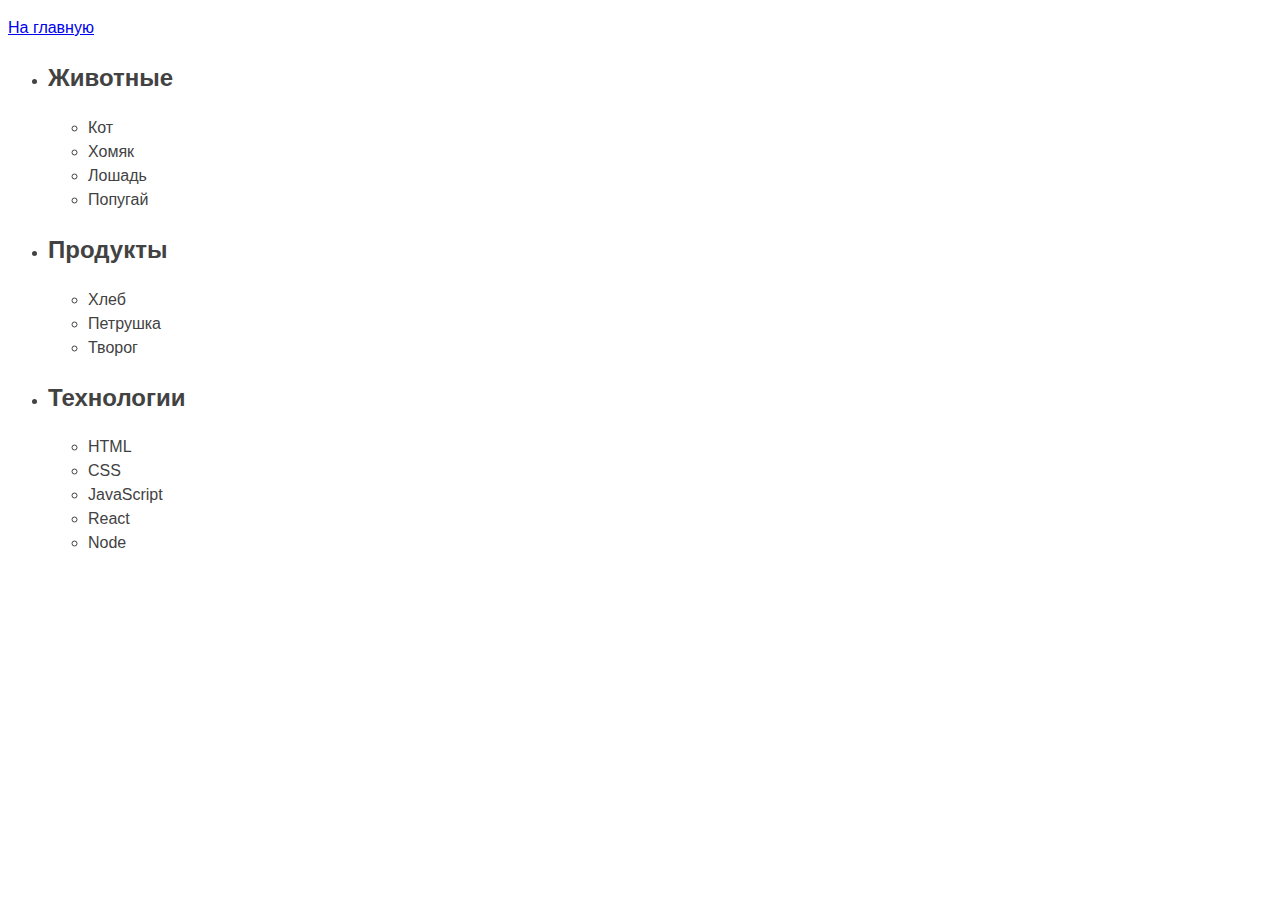
<file: task-01.html>
<!DOCTYPE html>
<html lang="ru">

<head>
    <meta charset="UTF-8" />
    <meta http-equiv="X-UA-Compatible" content="IE=edge" />
    <meta name="viewport" content="width=device-width, initial-scale=1.0" />
    <title>Задание 1</title>
    <style>
        body {
            font-family: -apple-system, BlinkMacSystemFont, 'Segoe UI', Roboto,
                Oxygen, Ubuntu, Cantarell, 'Open Sans', 'Helvetica Neue', sans-serif;
            background-color: #fff;
            color: #424242;
            line-height: 1.5;
        }
       
    </style>
</head>

<body>
    <p><a href="index.html">На главную</a></p>
<ul id="categories">
    <li class="item">
        <h2>Животные</h2>

        <ul>
            <li>Кот</li>
            <li>Хомяк</li>
            <li>Лошадь</li>
            <li>Попугай</li>
        </ul>
    </li>
    <li class="item">
        <h2>Продукты</h2>

        <ul>
            <li>Хлеб</li>
            <li>Петрушка</li>
            <li>Творог</li>
        </ul>
    </li>
    <li class="item">
        <h2>Технологии</h2>

        <ul>
            <li>HTML</li>
            <li>CSS</li>
            <li>JavaScript</li>
            <li>React</li>
            <li>Node</li>
        </ul>
    </li>
</ul>





    <script src="js/task-01.js" type="module"></script>
</body>

</html>
</file>
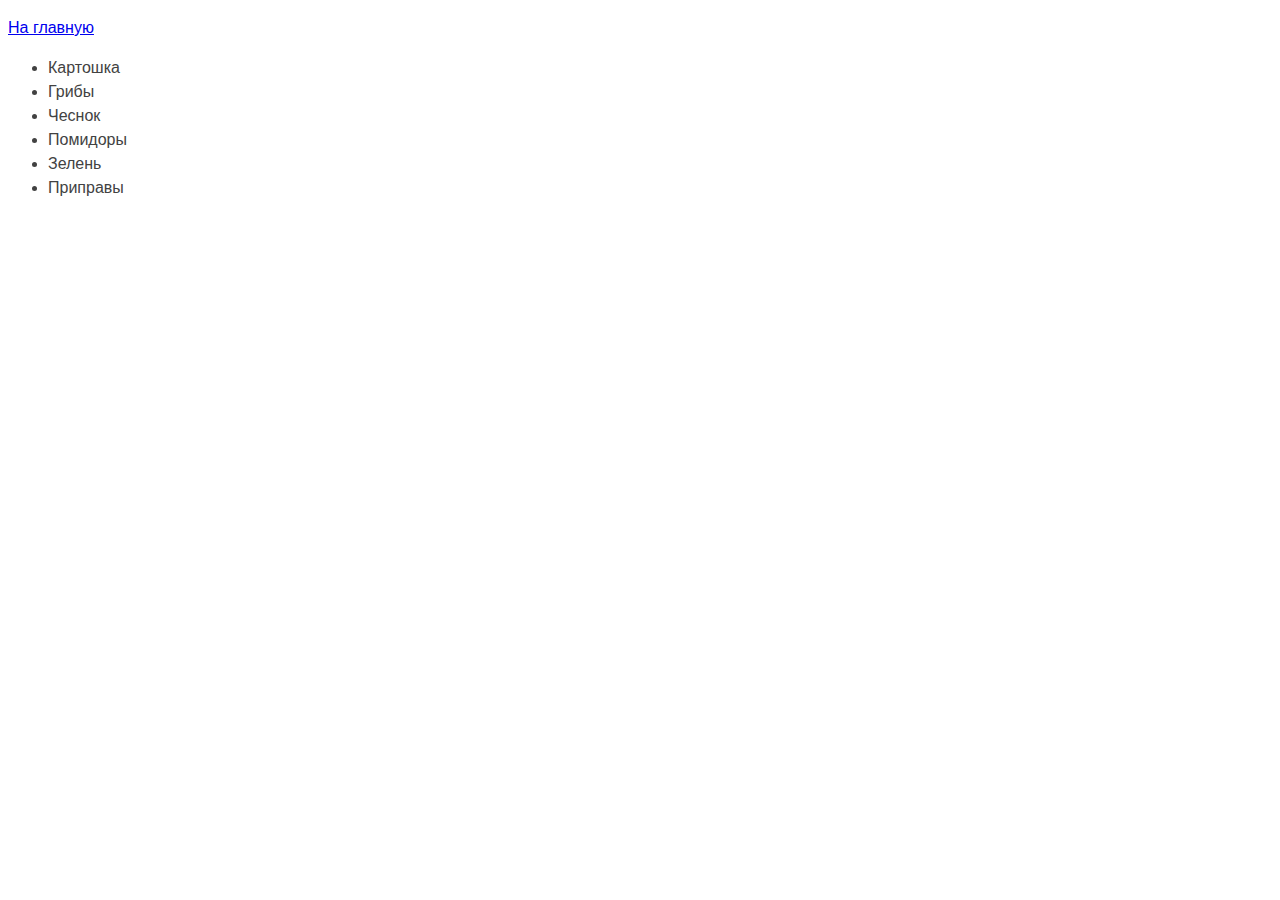
<file: task-02.html>
<!DOCTYPE html>
<html lang="ru">

<head>
    <meta charset="UTF-8" />
    <meta http-equiv="X-UA-Compatible" content="IE=edge" />
    <meta name="viewport" content="width=device-width, initial-scale=1.0" />
    <title>Задание 2</title>
    <style>
        body {
            font-family: -apple-system, BlinkMacSystemFont, 'Segoe UI', Roboto,
                Oxygen, Ubuntu, Cantarell, 'Open Sans', 'Helvetica Neue', sans-serif;
            background-color: #fff;
            color: #424242;
            line-height: 1.5;
        }
    </style>




</head>

<body>
    <p><a href="index.html">На главную</a></p>
    <ul id="ingredients"></ul>
    <script src="js/task-02.js" type="module"></script>
</body>

</html>
</file>
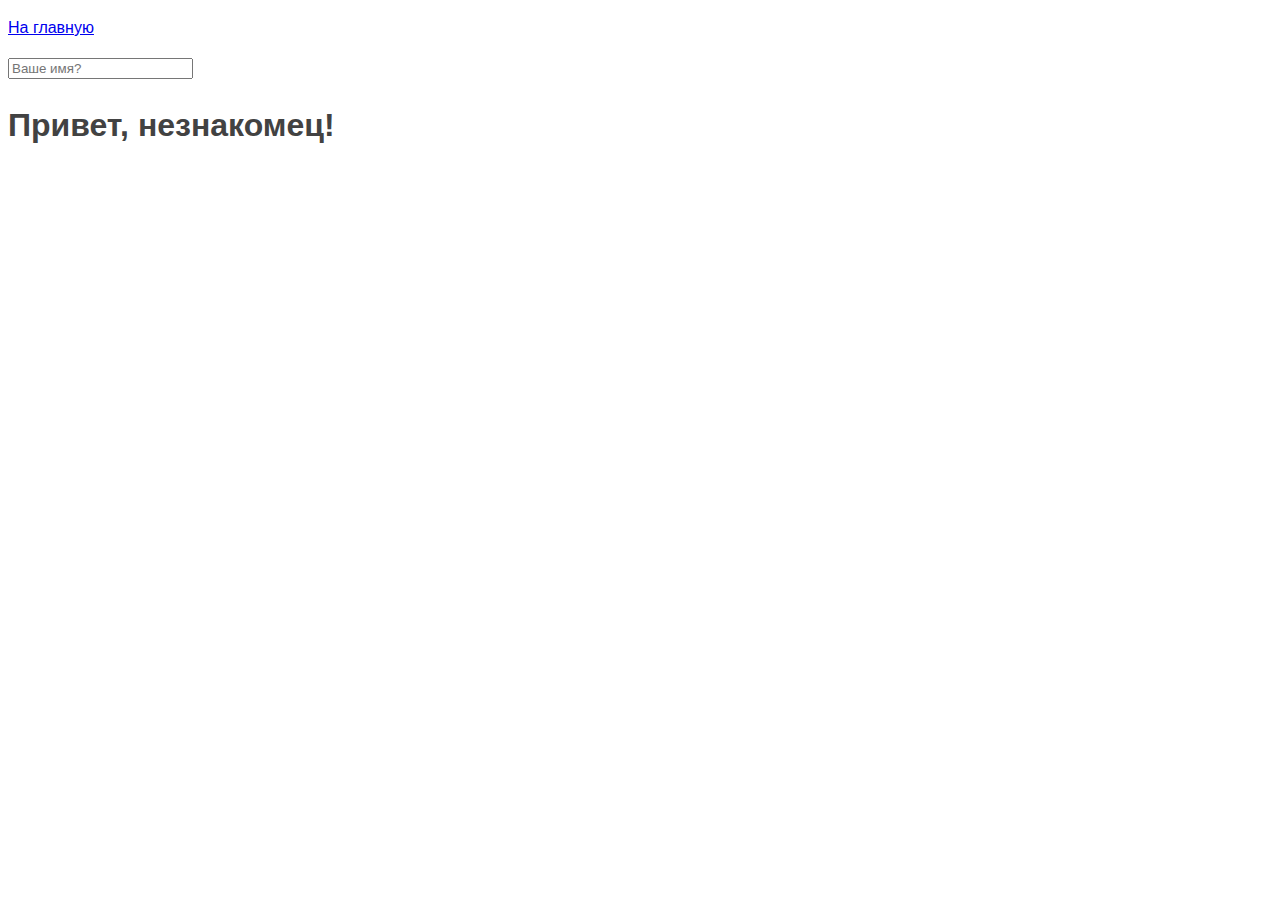
<file: task-05.html>
<!DOCTYPE html>
<html lang="ru">

<head>
    <meta charset="UTF-8" />
    <meta http-equiv="X-UA-Compatible" content="IE=edge" />
    <meta name="viewport" content="width=device-width, initial-scale=1.0" />
    <title>Задание 5</title>
    <style>
        body {
            font-family: -apple-system, BlinkMacSystemFont, 'Segoe UI', Roboto,
                Oxygen, Ubuntu, Cantarell, 'Open Sans', 'Helvetica Neue', sans-serif;
            background-color: #fff;
            color: #424242;
            line-height: 1.5;
        }
    </style>
</head>

<body>
    <p><a href="index.html">На главную</a></p>
    <input type="text" placeholder="Ваше имя?" id="name-input" />
    <h1>Привет, <span id="name-output">незнакомец</span>!</h1>

    <script src="js/task-05.js" type="module"></script>
</body>

</html>
</file>
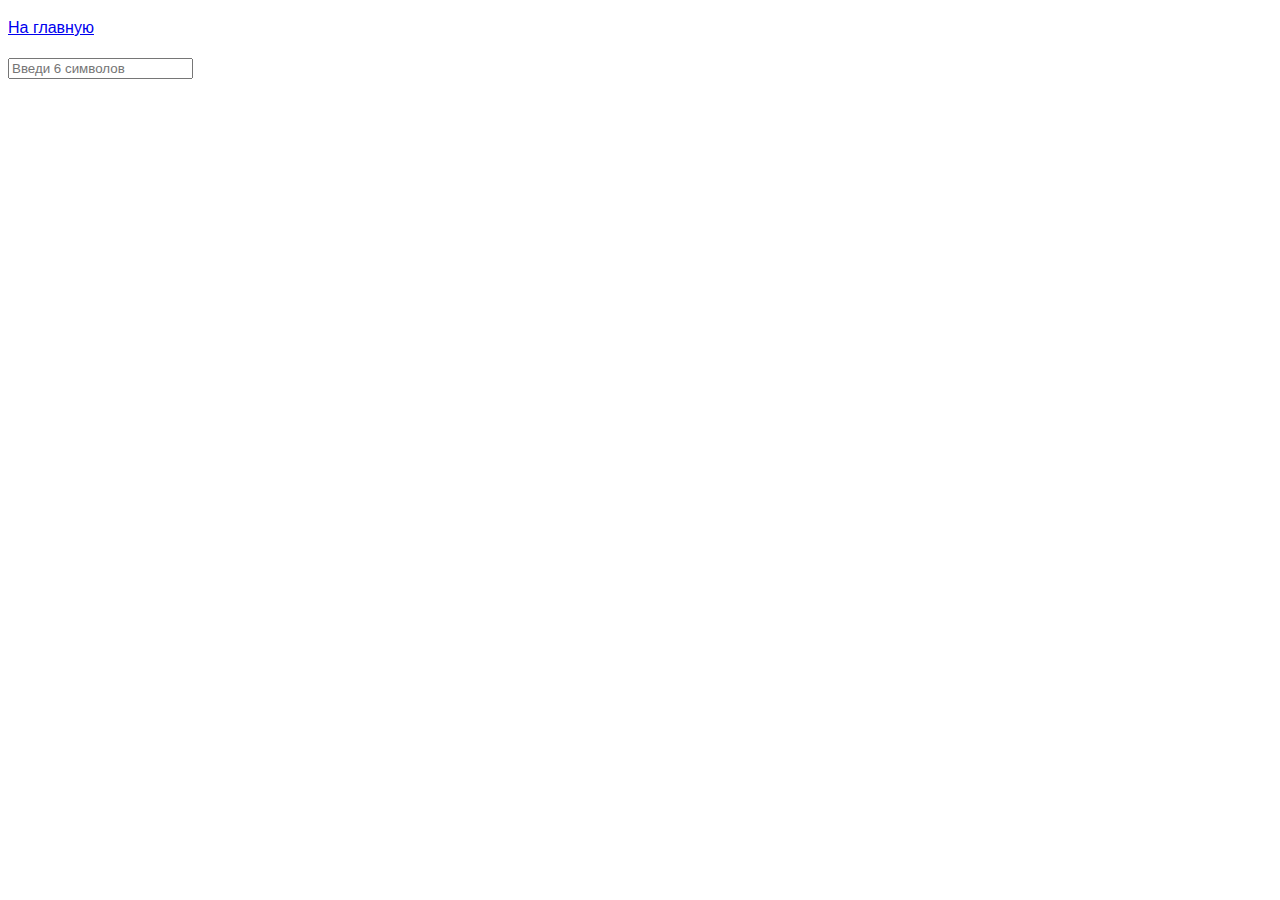
<file: task-06.html>
<!DOCTYPE html>
<html lang="ru">

<head>
    <meta charset="UTF-8" />
    <meta http-equiv="X-UA-Compatible" content="IE=edge" />
    <meta name="viewport" content="width=device-width, initial-scale=1.0" />
    <title>Задание 6</title>
    <link rel="stylesheet" href="/css/styles.css">
    <style>
        body {
            font-family: -apple-system, BlinkMacSystemFont, 'Segoe UI', Roboto,
                Oxygen, Ubuntu, Cantarell, 'Open Sans', 'Helvetica Neue', sans-serif;
            background-color: #fff;
            color: #424242;
            line-height: 1.5;
        }
    </style>
</head>

<body>
    <p><a href="index.html">На главную</a></p>

    <input type="text" id="validation-input" data-length="6" placeholder="Введи 6 символов" />
    
    <script src="js/task-06.js" type="module"></script>

</body>

</html>
</file>
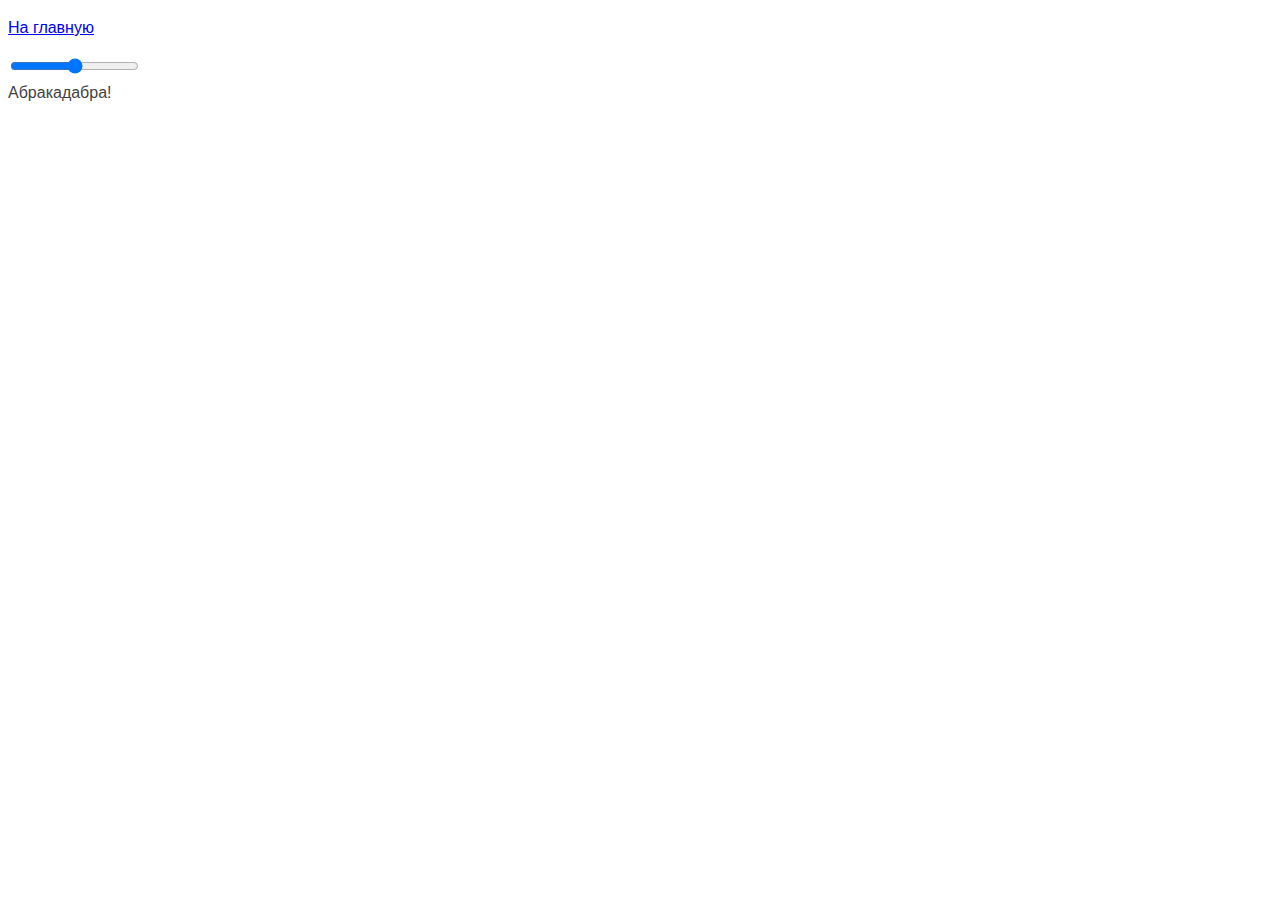
<file: task-07.html>
<!DOCTYPE html>
<html lang="ru">

<head>
    <meta charset="UTF-8" />
    <meta http-equiv="X-UA-Compatible" content="IE=edge" />
    <meta name="viewport" content="width=device-width, initial-scale=1.0" />
    <title>Задание 7</title>
    <style>
        body {
            font-family: -apple-system, BlinkMacSystemFont, 'Segoe UI', Roboto,
                Oxygen, Ubuntu, Cantarell, 'Open Sans', 'Helvetica Neue', sans-serif;
            background-color: #fff;
            color: #424242;
            line-height: 1.5;
        }
    </style>
</head>

<body>
    <p><a href="index.html">На главную</a></p>
    
<input id="font-size-control" type="range" />
<br />
<span id="text">Абракадабра!</span>

    <script src="js/task-07.js" type="module"></script>
</body>

</html>
</file>
<file: css/styles.css>
/* Задание 3 */
.container {
  display: flex;
  flex-direction: column;
  justify-content: space-between;
}

/* Задание 7 */
#validation {
  border: 3px solid #bdbdbd;
}

#validation-input.valid {
  border-color: #4caf50;
}

#validation-input.invalid {
  border-color: #f44336;
}
</file>
